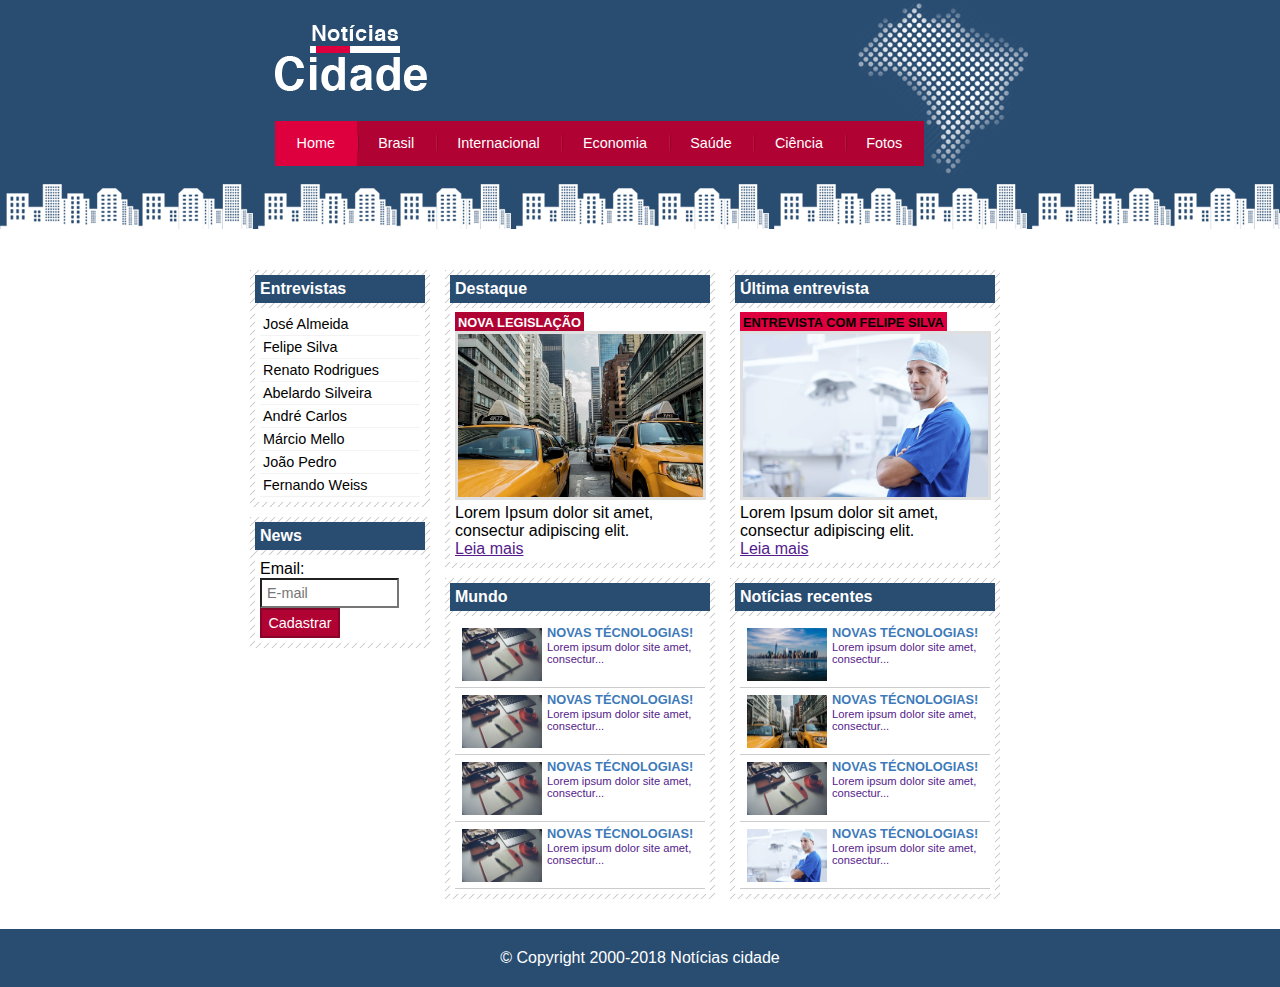
<file: ProjetoNoticiasCidade/index.html>
<!DOCTYPE html>
<html lang="pt-br">
    
    <head>
        <title>Noícias cidade - Seu site de notícia</title>
        <meta charset="utf-8">
        <link rel="stylesheet" type="text/css" href="css/estilo.css">
    </head>
    
    <body id="duas-coluna" class="home">

        <!--Inicio Container -->

        <div id="container">
            
            <!--Inicio Topo-->
            <div id="topo">
                
                <h1 class="logo">Notícias Cidade</h1>
                
                <ul id="navegacao">
                    
                    <li class="primeiro">
                        <a id="home" href="index.html">Home</a>
                    </li>
                    
                    <li>
                        <a id="brasil" href="brasil.html">Brasil</a>
                    </li>
                    
                    <li>
                        <a id="internacional" href="internacional.html">Internacional</a>
                    </li>
                    
                    <li>
                        <a id="economia" href="economia.html">Economia</a>
                    </li>
                    
                    <li>
                        <a id="saude" href="saude.html">Saúde</a>
                    </li>
                    
                    <li>
                        <a id="ciencia" href="ciencia.html">Ciência</a>
                    </li>
                    
                    <li>
                        <a id="fotos" href="fotos.html">Fotos</a>
                    </li>

                </ul>
            </div> <!--Fim topo-->
            <!--Criaremos o conteúdo da página colunas com as informações -->
            <div id="conteudo">
                
                <div id="primario">
                        <div class="caixa destaque">
                                <h2>Destaque</h2>
                                <div class="caixa-conteudo">
                                    <h3>Nova legislação</h3>
                                    <img class="imagem-principal" src="imagens/taxi.jpg" width="100%">
                                    <p>
                                        Lorem Ipsum dolor sit amet,
                                        consectur adipiscing elit.
                                    </p>
                                    <a href="">Leia mais</a>
                                </div>
                        </div>

                        <div class="caixa">
                            <h2>Mundo</h2>
                            <div class="caixa-conteudo">
                                <ul id="lista-noticias">
                                    <li>
                                        <a href="">
                                            <img src="imagens/tecnologia.jpg" width="80">
                                            <h3>Novas Técnologias!</h3>
                                            <p>
                                                Lorem ipsum dolor site
                                                amet, consectur...
                                            </p>
                                        </a>
                                    </li>

                                    <li>
                                        <a href="">
                                            <img src="imagens/tecnologia.jpg" width="80">
                                            <h3>Novas Técnologias!</h3>
                                            <p>
                                                Lorem ipsum dolor site
                                                amet, consectur...
                                            </p>
                                        </a>
                                    </li>

                                    <li>
                                        <a href="">
                                            <img src="imagens/tecnologia.jpg" width="80">
                                            <h3>Novas Técnologias!</h3>
                                            <p>
                                                Lorem ipsum dolor site
                                                amet, consectur...
                                            </p>
                                        </a>
                                    </li>

                                    <li>
                                        <a href="">
                                            <img src="imagens/tecnologia.jpg" width="80">
                                            <h3>Novas Técnologias!</h3>
                                            <p>
                                                Lorem ipsum dolor site
                                                amet, consectur...
                                            </p>
                                        </a>
                                    </li>
                                </ul>
                            </div>
                        </div>
                </div>
                
                <div id="secundario">
                    <div class="caixa entrevista">
                        <h2>Última entrevista</h2>
                        <div class="caixa-conteudo">
                            <h3>Entrevista com Felipe Silva</h3>
                            <img class="imagem-principal" src="imagens/doutor.jpg" width="100%">
                            <p>
                                Lorem Ipsum dolor sit amet,
                                consectur adipiscing elit.
                            </p>
                            <a href="">Leia mais</a>
                        </div>
                    </div>

                    <div class="caixa">
                            <h2>Notícias recentes</h2>
                            <div class="caixa-conteudo">
                                <ul id="lista-noticias">
                                    <li>
                                        <a href="">
                                            <img src="imagens/cidade.jpg" width="80">
                                            <h3>Novas Técnologias!</h3>
                                            <p>
                                                Lorem ipsum dolor site
                                                amet, consectur...
                                            </p>
                                        </a>
                                    </li>

                                    <li>
                                        <a href="">
                                            <img src="imagens/taxi.jpg" width="80">
                                            <h3>Novas Técnologias!</h3>
                                            <p>
                                                Lorem ipsum dolor site
                                                amet, consectur...
                                            </p>
                                        </a>
                                    </li>

                                    <li>
                                        <a href="">
                                            <img src="imagens/tecnologia.jpg" width="80">
                                            <h3>Novas Técnologias!</h3>
                                            <p>
                                                Lorem ipsum dolor site
                                                amet, consectur...
                                            </p>
                                        </a>
                                    </li>

                                    <li>
                                        <a href="">
                                            <img src="imagens/doutor.jpg" width="80">
                                            <h3>Novas Técnologias!</h3>
                                            <p>
                                                Lorem ipsum dolor site
                                                amet, consectur...
                                            </p>
                                        </a>
                                    </li>
                                </ul>
                            </div>
                        </div>
                </div>
                
                <!--Inicio lateral da página index-->
                <div id="lateral">

                    <div class="caixa">
                        <h2>Entrevistas</h2>
                        <div class="caixa-conteudo">
                            <ul><!--Lista UL/LI-->
                                <li><a href="
                                    ">José Almeida</a></li>
                                <li><a href="">Felipe Silva</a></li>
                                <li><a href="">Renato Rodrigues</a></li>
                                <li><a href="">Abelardo Silveira</a></li>
                                <li><a href="">André Carlos</a></li>
                                <li><a href="">Márcio Mello</a></li>
                                <li><a href="">João Pedro</a></li>
                                <li><a href="">Fernando Weiss</a></li>
                            </ul>
                        </div>
                    </div>
                    <div class="caixa">
                            <h2>News</h2>
                            <div class="caixa-conteudo">
                                <form>
                                    <div>
                                        <label for="email">Email:</label>
                                        <input type="text" name="email" id="email" placeholder="E-mail">
                                    </div>
                                    <div>
                                        <input class="submit" type="submit" value="Cadastrar">
                                    </div>
                                </form>
                            </div>
                        </div>
                </div><!--Fim lateral-->
            </div><!--Fim conteúdo-->
        </div><!--Fim Container-->
        <div id="container-rodape" style="clear:both">
            <div id="rodape">
                &copy; Copyright 2000-2018 Notícias cidade
            </div>
            
        </div>
    </body>
</html>
</file>
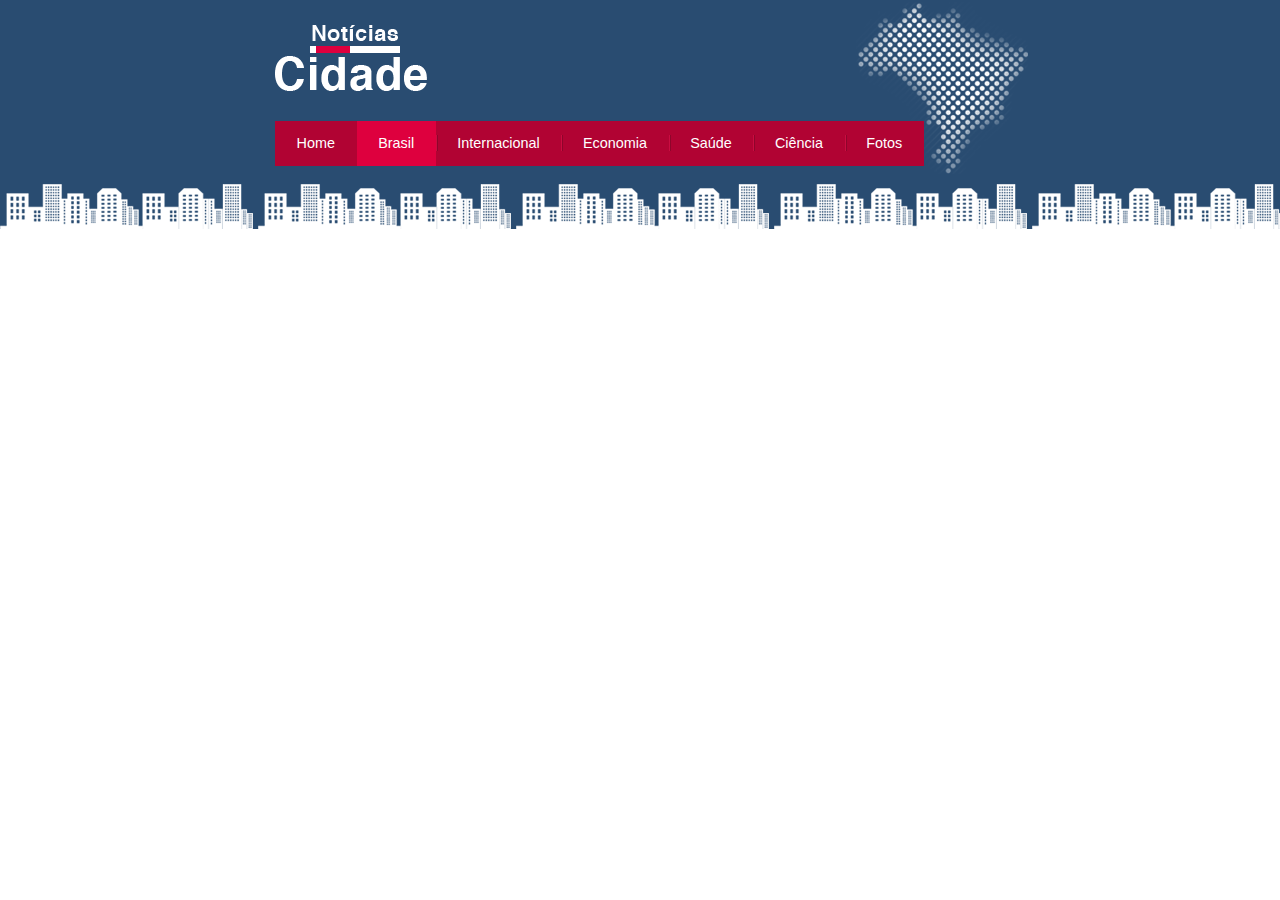
<file: ProjetoNoticiasCidade/brasil.html>
<!DOCTYPE html>
<html lang="pt-br">
    <head>
        <title>Noícias cidade - Seu site de notícia</title>
        <meta charset="utf-8">
        <link rel="stylesheet" type="text/css" href="css/estilo.css">
    </head>
    <body id="duas-colunas" class="brasil">

        <div id="container">
            <div id="topo">
                <h1 class="logo">Notícias Cidade</h1>
                <ul id="navegacao">
                    <li class="primeiro">
                        <a id="home" href="index.html">Home</a>
                    </li>
                    <li>
                        <a id="brasil" href="brasil.html">Brasil</a>
                    </li>
                    <li>
                        <a id="internacional" href="internacional.html">Internacional</a>
                    </li>
                    <li>
                        <a id="economia" href="economia.html">Economia</a>
                    </li>
                    <li>
                        <a id="saude" href="saude.html">Saúde</a>
                    </li>
                    <li>
                        <a id="ciencia" href="ciencia.html">Ciência</a>
                    </li>
                    <li>
                        <a id="fotos" href="fotos.html">Fotos</a>
                    </li>
                </ul>
            </div>
        </div>
    </body>
</html>
</file>
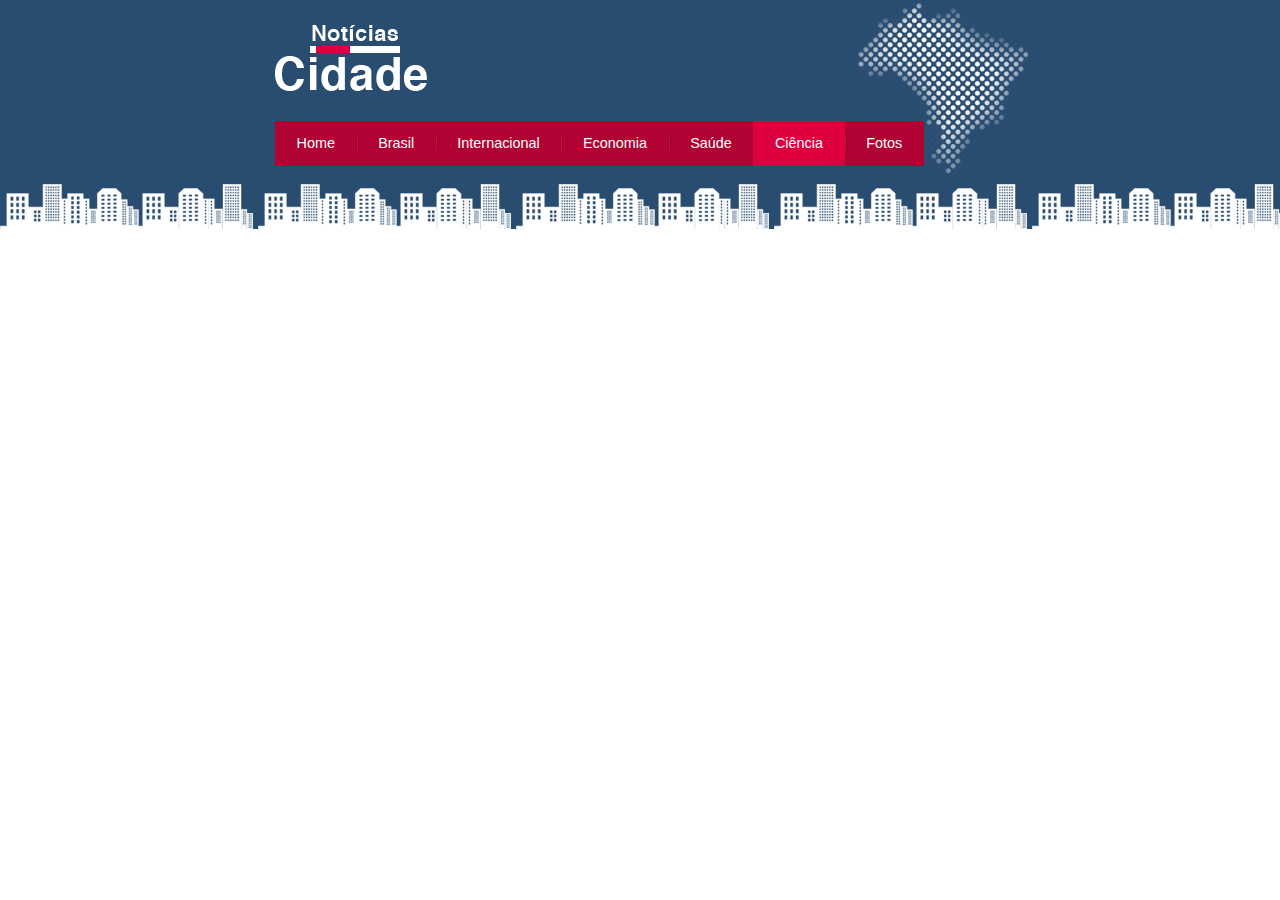
<file: ProjetoNoticiasCidade/ciencia.html>
<!DOCTYPE html>
<html lang="pt-br">
    <head>
        <title>Noícias cidade - Seu site de notícia</title>
        <meta charset="utf-8">
        <link rel="stylesheet" type="text/css" href="css/estilo.css">
    </head>
    <body class="ciencia">

        <div id="container">
            <div id="topo">
                <h1 class="logo">Notícias Cidade</h1>
                <ul id="navegacao">
                    <li class="primeiro">
                        <a id="home" href="index.html">Home</a>
                    </li>
                    <li>
                        <a id="brasil" href="brasil.html">Brasil</a>
                    </li>
                    <li>
                        <a id="internacional" href="internacional.html">Internacional</a>
                    </li>
                    <li>
                        <a id="economia" href="economia.html">Economia</a>
                    </li>
                    <li>
                        <a id="saude" href="saude.html">Saúde</a>
                    </li>
                    <li>
                        <a id="ciencia" href="ciencia.html">Ciência</a>
                    </li>
                    <li>
                        <a id="fotos" href="fotos.html">Fotos</a>
                    </li>
                </ul>
            </div>
        </div>
    </body>
</html>
</file>
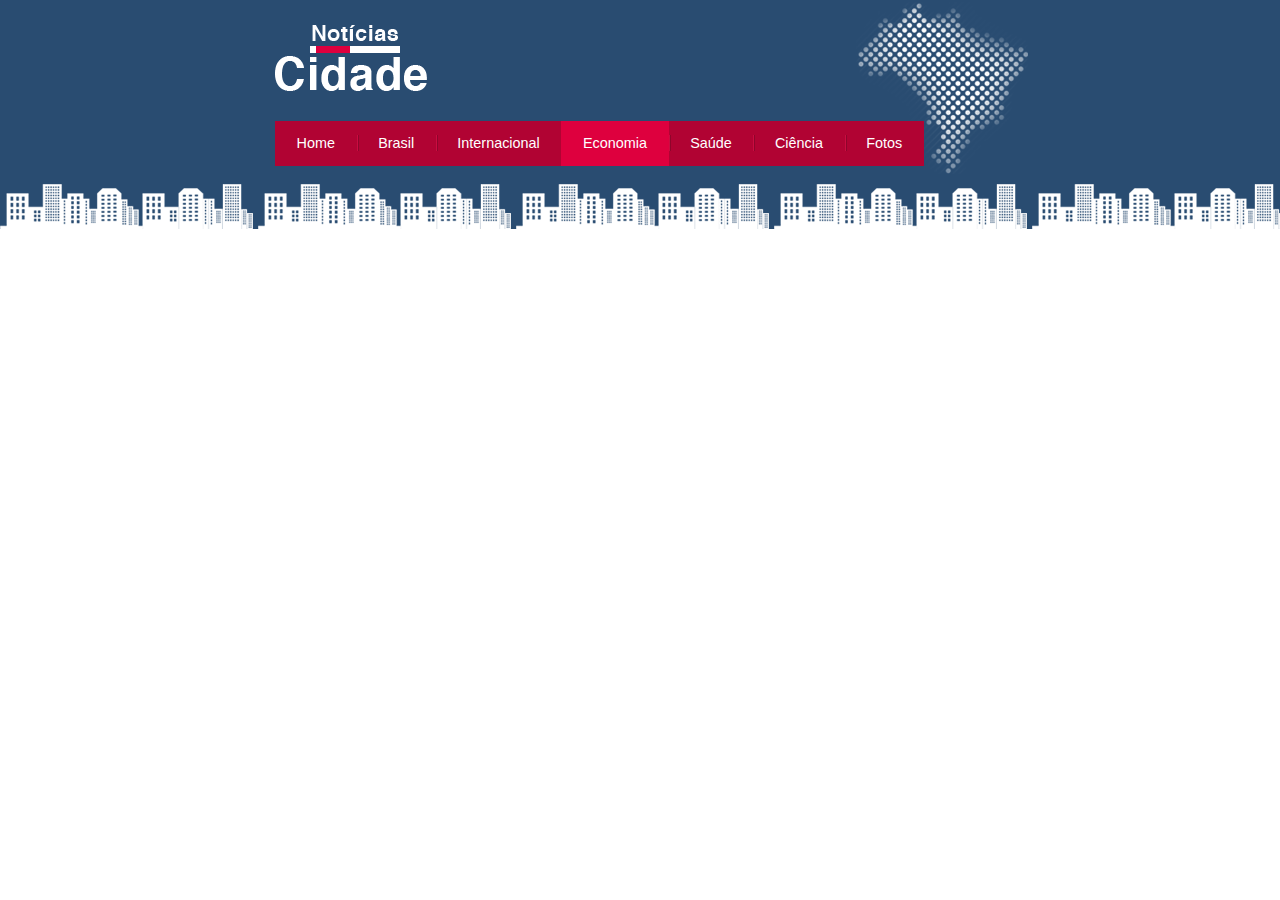
<file: ProjetoNoticiasCidade/economia.html>
<!DOCTYPE html>
<html lang="pt-br">
    <head>
        <title>Noícias cidade - Seu site de notícia</title>
        <meta charset="utf-8">
        <link rel="stylesheet" type="text/css" href="css/estilo.css">
    </head>
    <body class="economia">

        <div id="container">
            <div id="topo">
                <h1 class="logo">Notícias Cidade</h1>
                <ul id="navegacao">
                    <li class="primeiro">
                        <a id="home" href="index.html">Home</a>
                    </li>
                    <li>
                        <a id="brasil" href="brasil.html">Brasil</a>
                    </li>
                    <li>
                        <a id="internacional" href="internacional.html">Internacional</a>
                    </li>
                    <li>
                        <a id="economia" href="economia.html">Economia</a>
                    </li>
                    <li>
                        <a id="saude" href="saude.html">Saúde</a>
                    </li>
                    <li>
                        <a id="ciencia" href="ciencia.html">Ciência</a>
                    </li>
                    <li>
                        <a id="fotos" href="fotos.html">Fotos</a>
                    </li>
                </ul>
            </div>
        </div>
    </body>
</html>
</file>
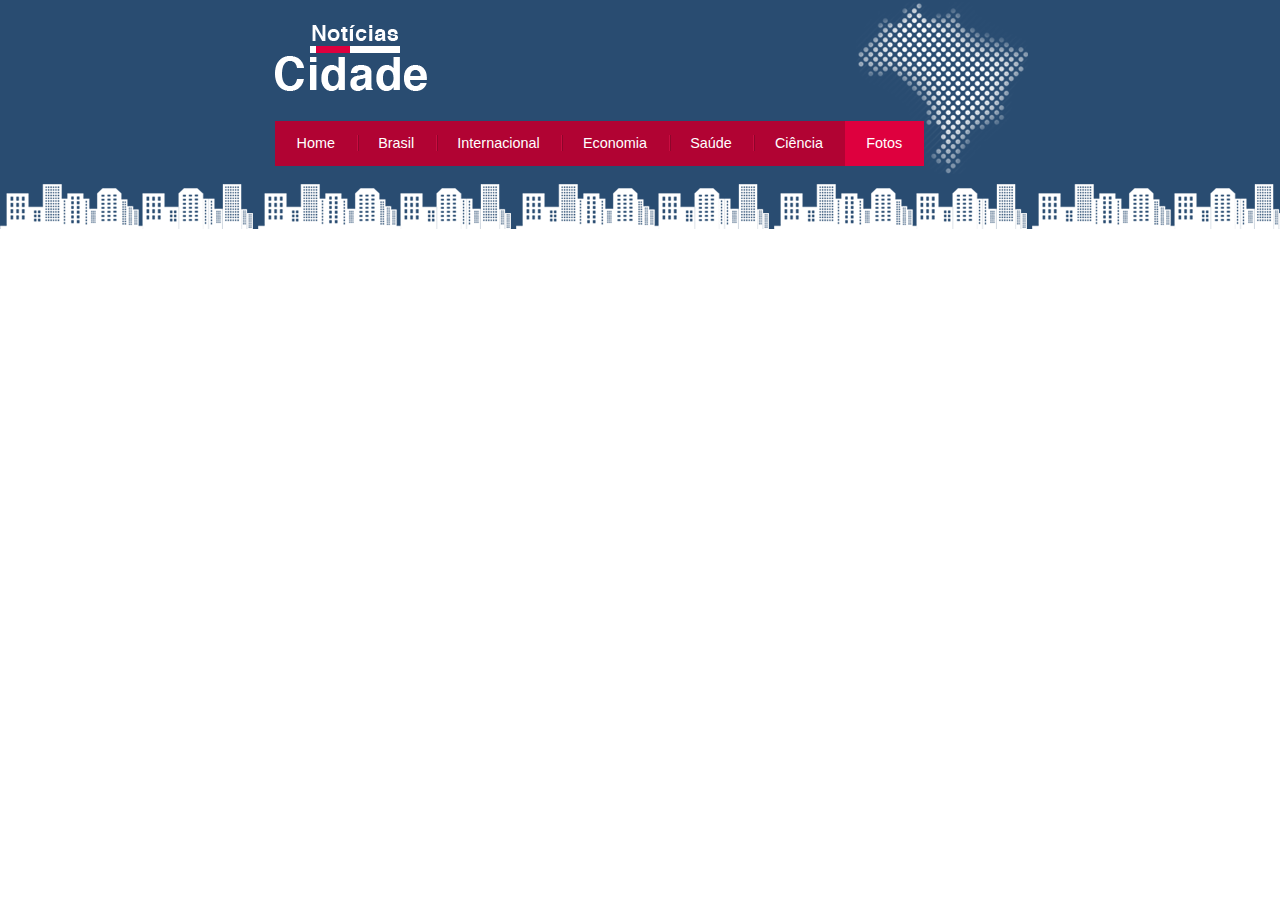
<file: ProjetoNoticiasCidade/fotos.html>
<!DOCTYPE html>
<html lang="pt-br">
    <head>
        <title>Noícias cidade - Seu site de notícia</title>
        <meta charset="utf-8">
        <link rel="stylesheet" type="text/css" href="css/estilo.css">
    </head>
    <body class="fotos">

        <div id="container">
            <div id="topo">
                <h1 class="logo">Notícias Cidade</h1>
                <ul id="navegacao">
                    <li class="primeiro">
                        <a id="home" href="index.html">Home</a>
                    </li>
                    <li>
                        <a id="brasil" href="brasil.html">Brasil</a>
                    </li>
                    <li>
                        <a id="internacional" href="internacional.html">Internacional</a>
                    </li>
                    <li>
                        <a id="economia" href="economia.html">Economia</a>
                    </li>
                    <li>
                        <a id="saude" href="saude.html">Saúde</a>
                    </li>
                    <li>
                        <a id="ciencia" href="ciencia.html">Ciência</a>
                    </li>
                    <li>
                        <a id="fotos" href="fotos.html">Fotos</a>
                    </li>
                </ul>
            </div>
        </div>
    </body>
</html>
</file>
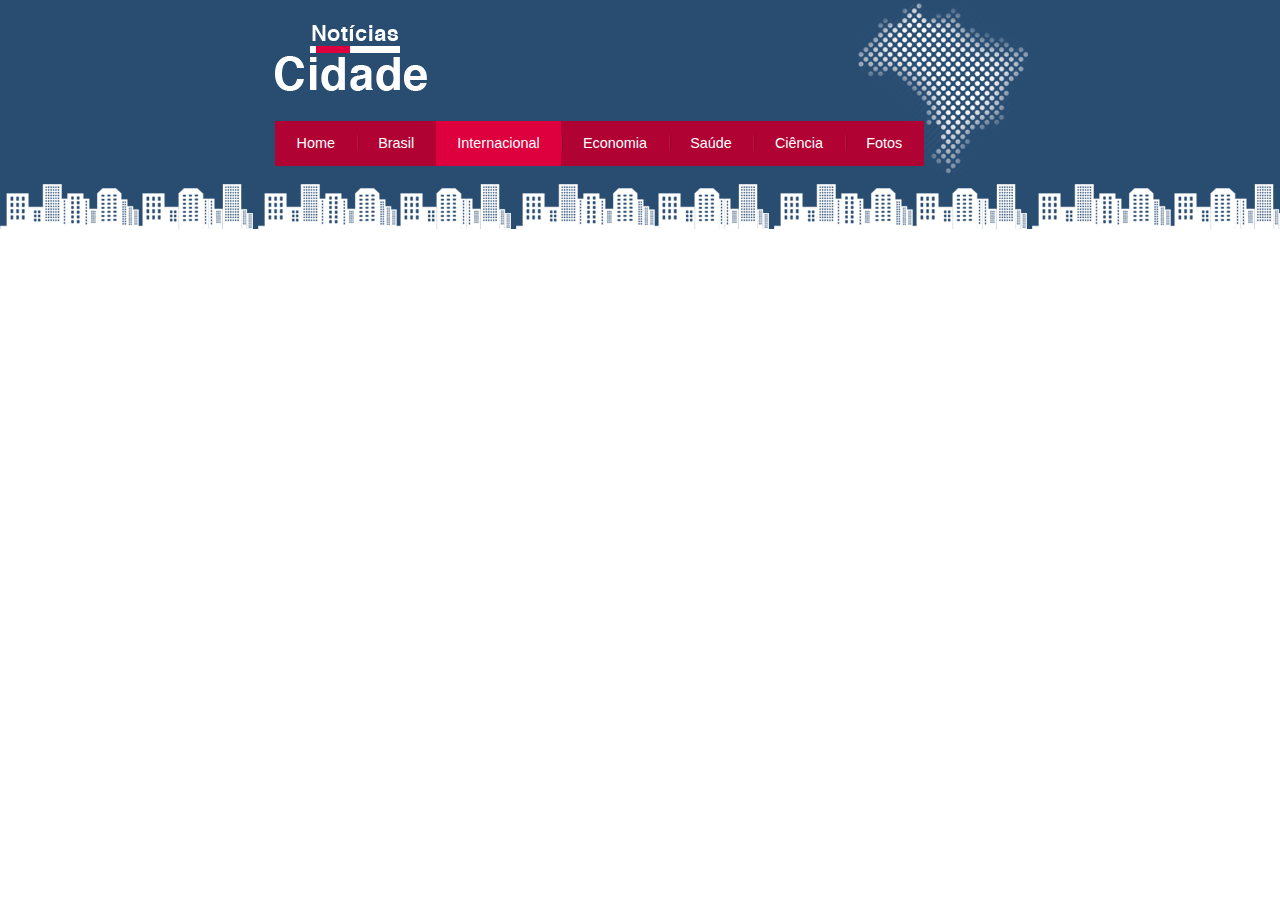
<file: ProjetoNoticiasCidade/internacional.html>
<!DOCTYPE html>
<html lang="pt-br">
    <head>
        <title>Noícias cidade - Seu site de notícia</title>
        <meta charset="utf-8">
        <link rel="stylesheet" type="text/css" href="css/estilo.css">
    </head>
    <body class="internacional">

        <div id="container">
            <div id="topo">
                <h1 class="logo">Notícias Cidade</h1>
                <ul id="navegacao">
                    <li class="primeiro">
                        <a id="home" href="index.html">Home</a>
                    </li>
                    <li>
                        <a id="brasil" href="brasil.html">Brasil</a>
                    </li>
                    <li>
                        <a id="internacional" href="internacional.html">Internacional</a>
                    </li>
                    <li>
                        <a id="economia" href="economia.html">Economia</a>
                    </li>
                    <li>
                        <a id="saude" href="saude.html">Saúde</a>
                    </li>
                    <li>
                        <a id="ciencia" href="ciencia.html">Ciência</a>
                    </li>
                    <li>
                        <a id="fotos" href="fotos.html">Fotos</a>
                    </li>
                </ul>
            </div>
        </div>
    </body>
</html>
</file>
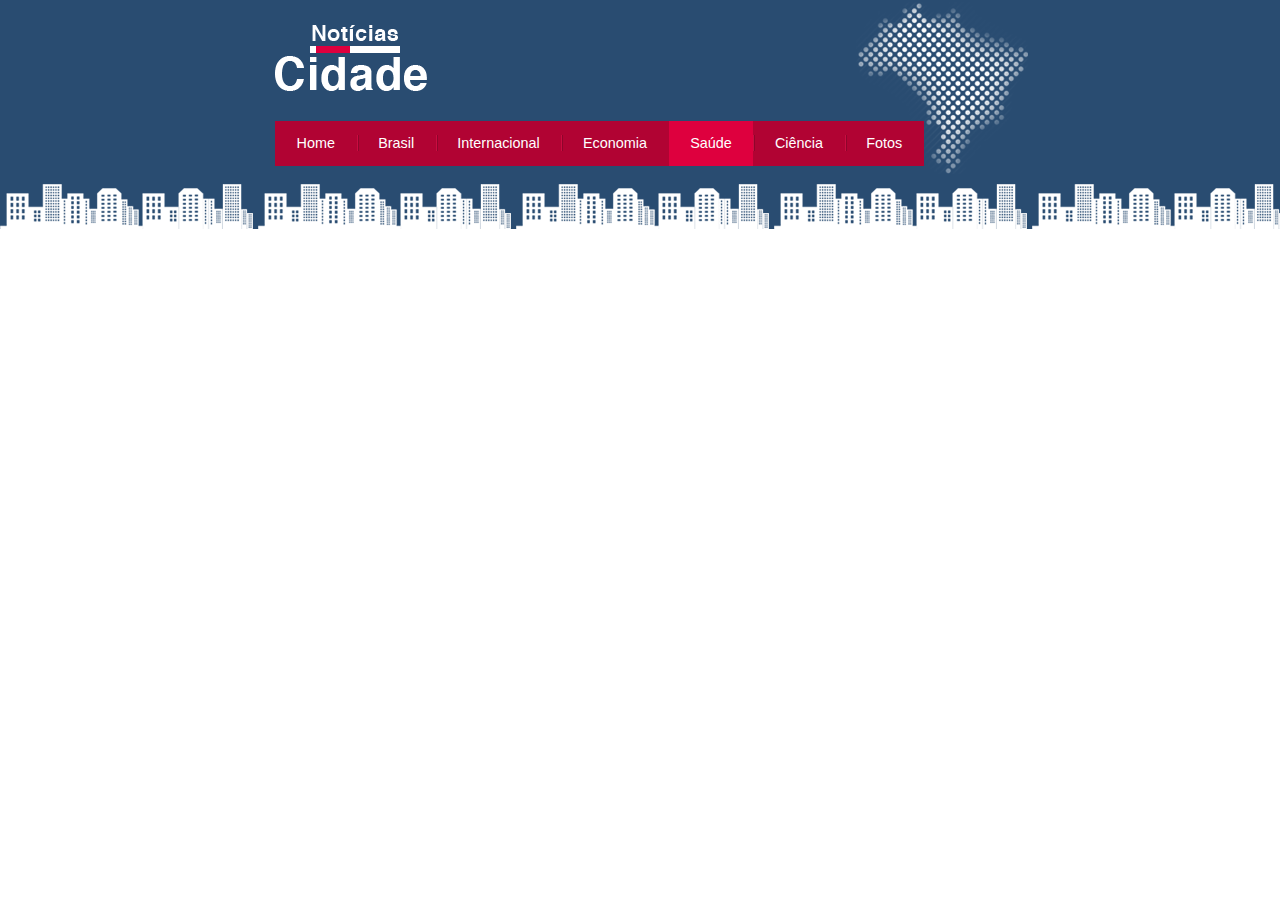
<file: ProjetoNoticiasCidade/saude.html>
<!DOCTYPE html>
<html lang="pt-br">
    <head>
        <title>Noícias cidade - Seu site de notícia</title>
        <meta charset="utf-8">
        <link rel="stylesheet" type="text/css" href="css/estilo.css">
    </head>
    <body class="saude">

        <div id="container">
            <div id="topo">
                <h1 class="logo">Notícias Cidade</h1>
                <ul id="navegacao">
                    <li class="primeiro">
                        <a id="home" href="index.html">Home</a>
                    </li>
                    <li>
                        <a id="brasil" href="brasil.html">Brasil</a>
                    </li>
                    <li>
                        <a id="internacional" href="internacional.html">Internacional</a>
                    </li>
                    <li>
                        <a id="economia" href="economia.html">Economia</a>
                    </li>
                    <li>
                        <a id="saude" href="saude.html">Saúde</a>
                    </li>
                    <li>
                        <a id="ciencia" href="ciencia.html">Ciência</a>
                    </li>
                    <li>
                        <a id="fotos" href="fotos.html">Fotos</a>
                    </li>
                </ul>
            </div>
        </div>
    </body>
</html>
</file>
<file: ProjetoNoticiasCidade/css/estilo.css>
/*Estamos zerando margin e padding*/
* {
    margin: 0;
    padding: 0;
}

body {
    font-family: "Trebuchet MS", Helvetica, sans-serif;
    background: #fff url(../imagens/fundo.png) repeat-x; /* Imagem da cidade no topo repetindo na vertical*/
}

#container {
    width: 780px; /*estava com 750px*/
    margin: 0 auto; /*Aonde iremos colocar o conteúdo do site*/
    
}

#topo {
    height: 150px;
    background:  url(../imagens/detalhe-topo.png) no-repeat right top; /*Imagem com o mapa do brasil*/
    padding: 25px;
    /*border: 1px solid red;*/
}

.logo {
    width: 152px;
    height: 66px;
    background: url(../imagens/logo.png); /* Configuração para o logo Notícias Cidade*/
    text-indent: -3000px;
}

/*Seletor de Listas, configuração padrão*/
ul {
   margin: 0;
   padding: 0; /* Formatação padrão para todas as tags ul */
   list-style: none; 
}

/* Seletor dessendente para selecionar as UL que estiver no topo*/
#topo ul {
    margin-top: 30px; /* Espaçamento no topo*/
    background: #b10333;
    float: left; /* Elemnetos irão flutuar a esquerda*/
}

#topo ul li {
    float:left;
}

#topo ul a {
    font-size: 0.9em;
    display: block;
    padding: 0.5em 1.5em; /* Espaçamento superior e lateral na barra de navegação*/
    line-height: 2.1em;
    text-decoration: none; /* Remover as formatações do link*/
    color: #fff;
    background: url(../imagens/divisor.png) no-repeat left;
}

#topo ul .primeiro a { /*Selecionamos um link que contem a classe primeiro para remover o divisor no inicio da navegação*/
    background: none;
}

#topo ul a:hover {
    color: #69001d;
}

/* Configuração com personalização para a barra de menu*/
body.home #navegacao a#home,
body.brasil #navegacao a#brasil,
body.internacional #navegacao a#internacional,
body.economia #navegacao a#economia,
body.saude #navegacao a#saude,
body.ciencia #navegacao a#ciencia,
body.fotos #navegacao a#fotos 
{
    color: #fff;
    background: #de003e;
    cursor: text;
}

#conteudo {
    margin-top: 60px;
   background: #f5f5f5; 
}

/* Configuração para barra lateral de informações */
#lateral {
    width: 180px;
    float: left;
    margin: 0 0 20px -750px;
    /*background: yellow;*/
}

/* Configuração para barra central de informações */
/*#tres-colunas #primario {
    width: 270px;
    float: left;
    margin: 0 0 20px 195px;
}*/

#primario {
    width: 270px;
    float: left;
    margin: 0 0 20px 195px;
}

#duas-colunas #primario {
    width: 555px;
    /*float: left;
    margin: 0 0 20px 195px;
    background: blue;*/
}

#uma-coluna #primario {
    width: 750px;
    /*float: left;*/
    margin: 0 0 20px 0;
    /*background: blue;*/
}

/* Configuração para barra de informações */
#secundario {
    width: 270px;
    float: left;
    margin: 0 0 20px 15px;
}

/*Caixa*/
.caixa {
    margin: 10px 0;
    padding: 5px;
    background: #f3f3f3 url(../imagens/fundo-caixa.png);
}

h2 {
    font-size: 1em;
    background: #294c71;
    color: #fff;
    padding: 5px;
}

.caixa-conteudo {
    background: #fff;
    padding: 5px;
    margin-top: 5px;
}

/*Formatar menu laterais*/
#lateral ul a {
    font-size: 0.9em;
    padding: 3px;
    display: block;
    line-heigth: 30px;
    color: #000;
    text-decoration: none;
    border-bottom: 1px solid #f3f3f3;
}

/**/
#lateral ul a:hover {
    background: #f9f9f9 url(../imagens/marcador.png) no-repeat left center; /*Coloca imagem ao lado do conteúdo*/
    padding-left: 20px;
    color: #a1a1a1;    
}

/*Formatando Formulários*/
label {
    display: block;
    cursor: pointer;
}

input {
    padding: 5px;
    width: 125px;
    font-size: 0.9em;
    background-color: #fff;
}

input.submit {
    width: 80px;
    color: #fff;
    background-color: #b10333;
    border: 2px solid #870529;
}

/*Formatando imagens*/
img.imagem-principal {
    width: 98%;
    border: 3px solid #dfdfdf;
}

/*Formatando Cabeçalhos*/
h3 {
    text-transform: uppercase; /* uppercase para ficar maiúsculo*/
    display: inline;
    font-size: 0.8em;
    padding: 3px;
}

/*Aplica estas formatações a todos os H3 que estiverem dentro da classe destaque*/
.destaque h3 { 
    background: #b10333;
    color: #fff;
}

.entrevista h3 {
    background: #de003e;;
    
}

/*Formatando listas de notícias*/
#lista-noticias li{
    padding: 2px;
    border-bottom: 1px solid #ccc;
    height: 62px;
}

/*Selecionamos uma imagem que está dentro de um link que está dentro de um li*/
#lista-noticias li a img {
    float: left;
    margin: 5px;
}

#lista-noticias li a {
    text-decoration: none;
}

#lista-noticias li a h3 {
    font-size: 0.8em;
    padding: 0;
    color: #3e7ab9;
}

#lista-noticias li a p{
    font-size: 0.7em;
}

/*Cor de fundo nas navegaçoes da aba Mundo*/
#lista-noticias li:hover {
    background: #eee;
    cursor: pointer; /*Mouse mão*/
}

/* Configuração do Container para rodapé*/
#container-rodape {
    background: #294c71;
    padding: 20px;
}

/* Configuração dentro do rodapé*/
#rodape {
  width: 750px;
  margin: 0 auto;
  color: #fff;
  text-align: center; 
}
</file>
